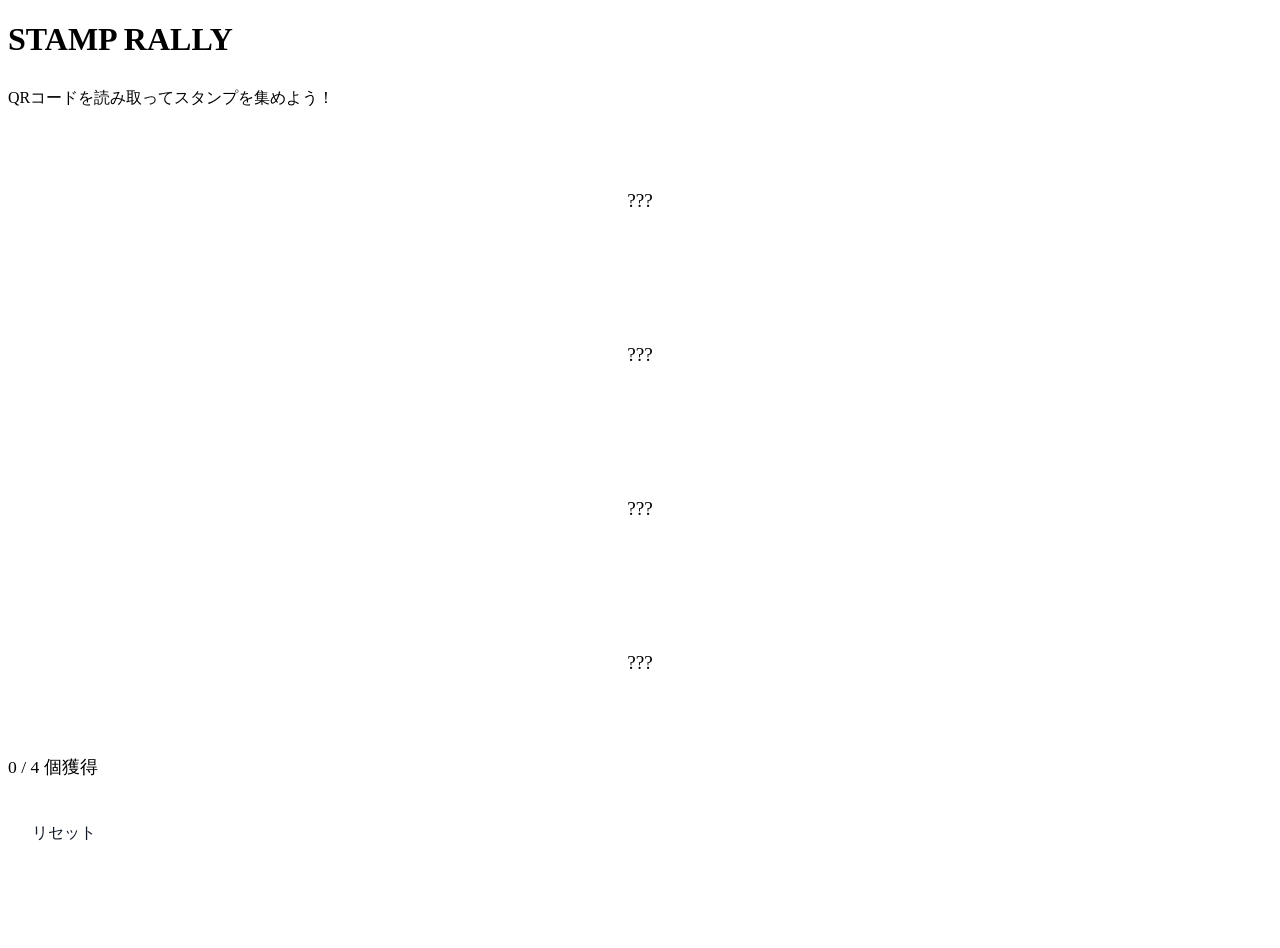
<file: index.html>
<!DOCTYPE html>
<html lang="ja">
<head>
  <meta charset="UTF-8">
  <meta name="viewport" content="width=device-width, initial-scale=1.0">
  <title>デジタルスタンプラリー</title>
  <link rel="stylesheet" href="style.css">
</head>
<body>

<div class="container">

  <h1>STAMP RALLY</h1>
  <p class="subtitle">QRコードを読み取ってスタンプを集めよう！</p>

  <div id="popup" class="popup hidden">
    <div class="popup-content">
      <h2>スタンプGET!</h2>
      <p id="stampText"></p>
    </div>
  </div>

  <div class="stamp-grid" id="stampGrid"></div>

  <div class="progress-area">
    <p id="progressText"></p>
  </div>

  <button id="resetBtn">リセット</button>

</div>

<script src="script.js"></script>
</body>
</html>
</file>
<file: style.css>
* {
  margin-bottom: 30px;
}

.stamp {
  height: 120px;
  border-radius: 20px;
  background: rgba(255,255,255,0.08);
  border: 2px solid rgba(255,255,255,0.2);
  display: flex;
  justify-content: center;
  align-items: center;
  font-size: 1.2rem;
  transition: 0.3s;
  position: relative;
  overflow: hidden;
}

.stamp.active {
  background: linear-gradient(135deg, #f59e0b, #ef4444);
  transform: scale(1.05);
  box-shadow: 0 0 20px rgba(255,255,255,0.4);
}

.stamp.active::after {
  content: "✓";
  position: absolute;
  font-size: 3rem;
  opacity: 0.25;
}

.progress-area {
  margin-bottom: 20px;
  font-size: 1.1rem;
}

button {
  background: white;
  color: #111827;
  border: none;
  padding: 14px 24px;
  border-radius: 999px;
  font-size: 1rem;
  cursor: pointer;
  transition: 0.2s;
}

button:hover {
  transform: scale(1.05);
}

.popup {
  position: fixed;
  inset: 0;
  background: rgba(0,0,0,0.6);
  display: flex;
  justify-content: center;
  align-items: center;
  z-index: 999;
}

.popup-content {
  background: white;
  color: #111827;
  padding: 40px;
  border-radius: 24px;
  animation: pop 0.4s ease;
}

.hidden {
  display: none;
}

@keyframes pop {
  0% {
    transform: scale(0.5);
    opacity: 0;
  }

  100% {
    transform: scale(1);
    opacity: 1;
  }
}
</file>
